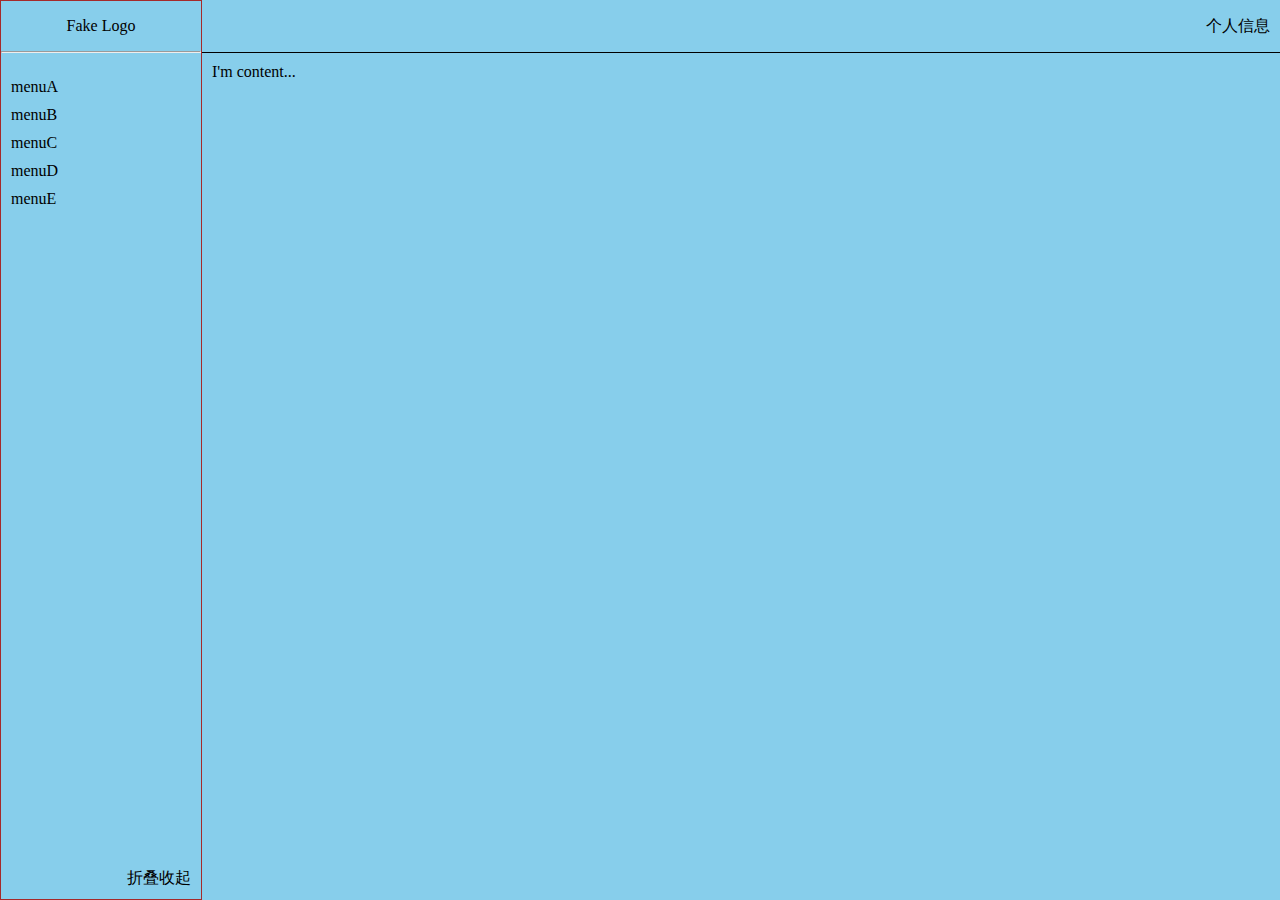
<file: index.html>
<!DOCTYPE html>
<html lang="en">
  <head>
    <meta charset="UTF-8" />
    <meta name="viewport" content="width=device-width, initial-scale=1.0" />
    <title>菜单折叠动画</title>
    <link rel="stylesheet" href="./index.css" type="text/css" />
  </head>
  <body>
    <div class="container">
      <div class="leftMenu">
        <div class="logo">Fake Logo</div>
        <hr />
        <ul class="menuList">
          <li>menuA</li>
          <li>menuB</li>
          <li>menuC</li>
          <li>menuD</li>
          <li>menuE</li>
        </ul>
        <div class="foldBtn">折叠收起</div>
      </div>
      <div class="rightContent">
        <div class="rightTop">
          <div class="userMsg">个人信息</div>
          <div class="miniShowMenuBtn">菜单</div>
        </div>
        <div class="content">I'm content...</div>
      </div>
    </div>
    <script>
      const foldBtn = document.getElementsByClassName("foldBtn")[0];
      const leftMenu = document.getElementsByClassName("leftMenu")[0];
      foldBtn.addEventListener("click", () => {
        if (leftMenu.clientWidth > 100) {
          leftMenu.classList.remove("widthFull");
          leftMenu.classList.add("widthShort");
        } else {
          leftMenu.classList.remove("widthShort");
          leftMenu.classList.add("widthFull");
        }
      });
    </script>
  </body>
</html>
</file>
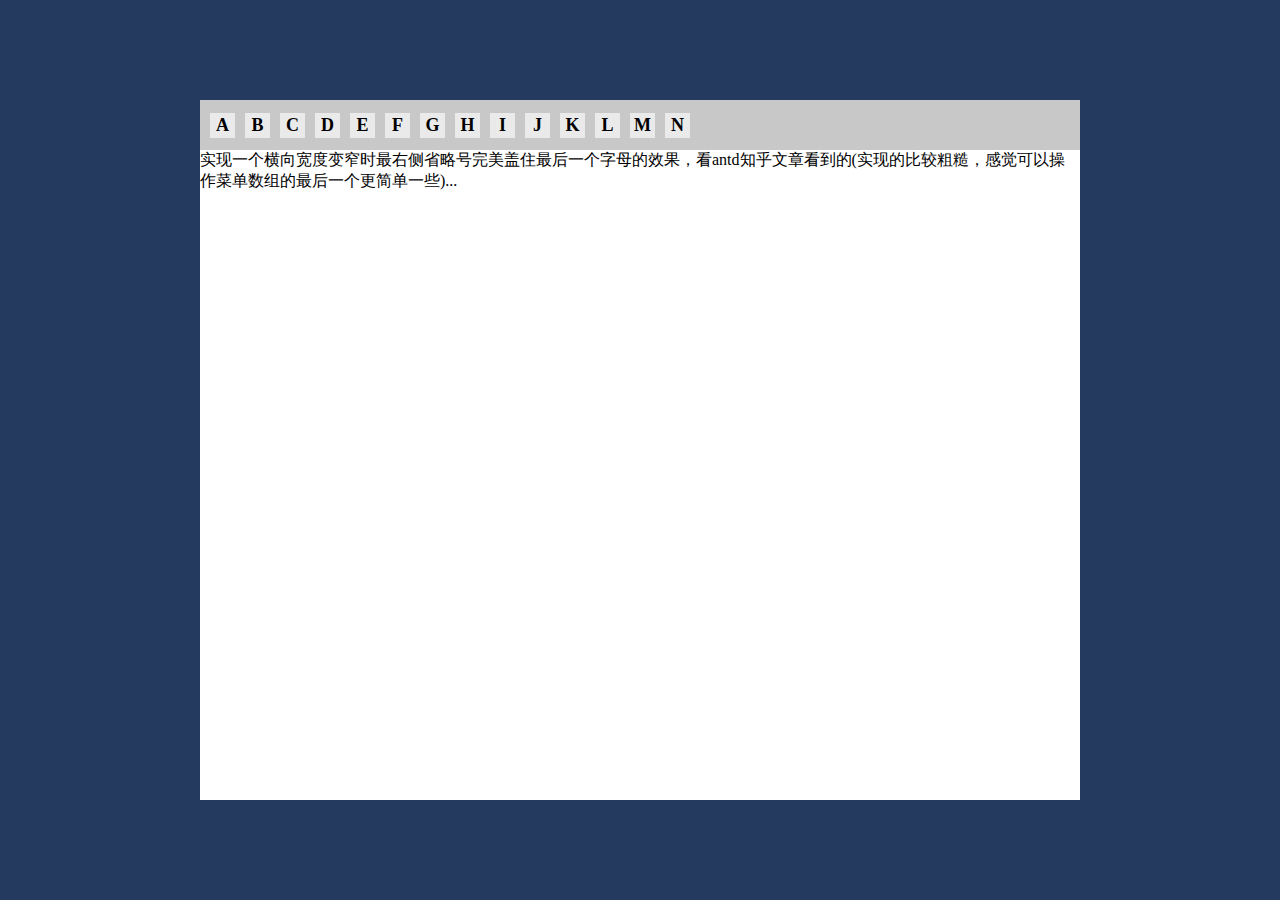
<file: responsive-show-hide.html>
<!DOCTYPE html>
<html lang="en">

<head>
  <meta charset="UTF-8" />
  <meta name="viewport" content="width=device-width, initial-scale=1.0" />
  <title>Document</title>
  <style>
    body {
      margin: 0;
      padding: 0;
      background-color: #243a5e;
    }

    .ctn {
      margin: 100px 200px;
      background-color: #fff;
    }

    header {
      display: flex;
      position: relative;
      align-items: center;
      height: 50px;
      background-color: #c8c8c8;
      overflow-x: hidden;
    }

    .menu-item {
      position: relative;
      width: 25px;
      min-width: 25px;
      height: 25px;
      text-align: center;
      line-height: 25px;
      background-color: #eaeaea;
      font-size: 18px;
      font-weight: 700;
      margin-left: 10px;
    }

    .menu-item-ellipsis::after {
      content: "...";
      position: absolute;
      top: 0;
      left: 0;
      width: 25px;
      height: 25px;
      line-height: 15px;
    }


    .content {
      height: calc(100vh - 250px);
    }
  </style>
</head>

<body>
  <div class="ctn">
    <header>
    </header>
    <div class="content">
      实现一个横向宽度变窄时最右侧省略号完美盖住最后一个字母的效果，看antd知乎文章看到的(实现的比较粗糙，感觉可以操作菜单数组的最后一个更简单一些)...
    </div>
  </div>
</body>
<script>
  const header = document.querySelector("header");
  // 初始化菜单
  const menuNameList = ['A', 'B', 'C', 'D', 'E', 'F', 'G', 'H', 'I', 'J', 'K', 'L', 'M', 'N']
  for (let i = 0; i < menuNameList.length; i++) {
    const menuItem = document.createElement('div')
    menuItem.classList.add('menu-item')
    menuItem.innerHTML = menuNameList[i]
    header.appendChild(menuItem)
  }
  // 获取菜单元素以及初始化长度信息，以及可显示菜单数量
  const menuList = document.querySelectorAll(".menu-item");
  const menuListNum = menuNameList.length
  let showMenuNum = menuListNum
  const menuItemWidth = menuList[0].clientWidth

  // 获取每个菜单的真是占据宽度，包括margin padding
  let style = window.getComputedStyle(menuList[0], null);
  let marginingL = parseFloat(style.getPropertyValue('margin-left'));
  let marginingR = parseFloat(style.getPropertyValue('margin-right'));
  let paddingL = parseFloat(style.getPropertyValue('padding-left'));
  let paddingR = parseFloat(style.getPropertyValue('padding-right'));
  let menuItemRealWidth = Number(menuItemWidth + paddingL + paddingR + marginingL + marginingR); // 获取实际宽度

  console.log('menuItemRealWidth', menuItemRealWidth)

  const debounceFn = (fn, time) => {
    let timer = null;
    return () => {
      if (!timer) {
        fn()
        timer = setTimeout(() => {
          timer = null
        }, time);
      }
    }
  }
  const handleFn = () => {
    // 计算header的宽度能显示多少个菜单
    let tmpNum = Math.floor(
      header.clientWidth / menuItemRealWidth
    );
    // header很宽时限制最长显示个数为菜单的个数
    tmpNum = tmpNum > menuListNum ? menuListNum : tmpNum
    showMenuNum = tmpNum === 0 ? 1 : tmpNum;
    console.log('showMenuNum', showMenuNum)
    // 将此时前面需要显示的菜单全部重置
    for (let i = 0; i < showMenuNum; i++) {
      menuList[i].innerHTML = menuNameList[i]
      menuList[i].style.display = "block";
      menuList[i].classList.remove("menu-item-ellipsis")
    }
    // 将...后面的全部隐藏掉
    for (let i = showMenuNum; i < menuListNum; i++) {
      menuList[i].style.display = "none";
    }
    // 将可显示的最后一个改为...，判断可显示数为小于菜单长度时才改为...，大于等于是则直接显示全部菜单即可
    if (showMenuNum < menuListNum) {
      menuList[showMenuNum - 1].classList.add("menu-item-ellipsis")
      menuList[showMenuNum - 1].innerHTML = ''
    }
  }

  window.addEventListener("resize", debounceFn(handleFn, 100));
</script>

</html>
</file>
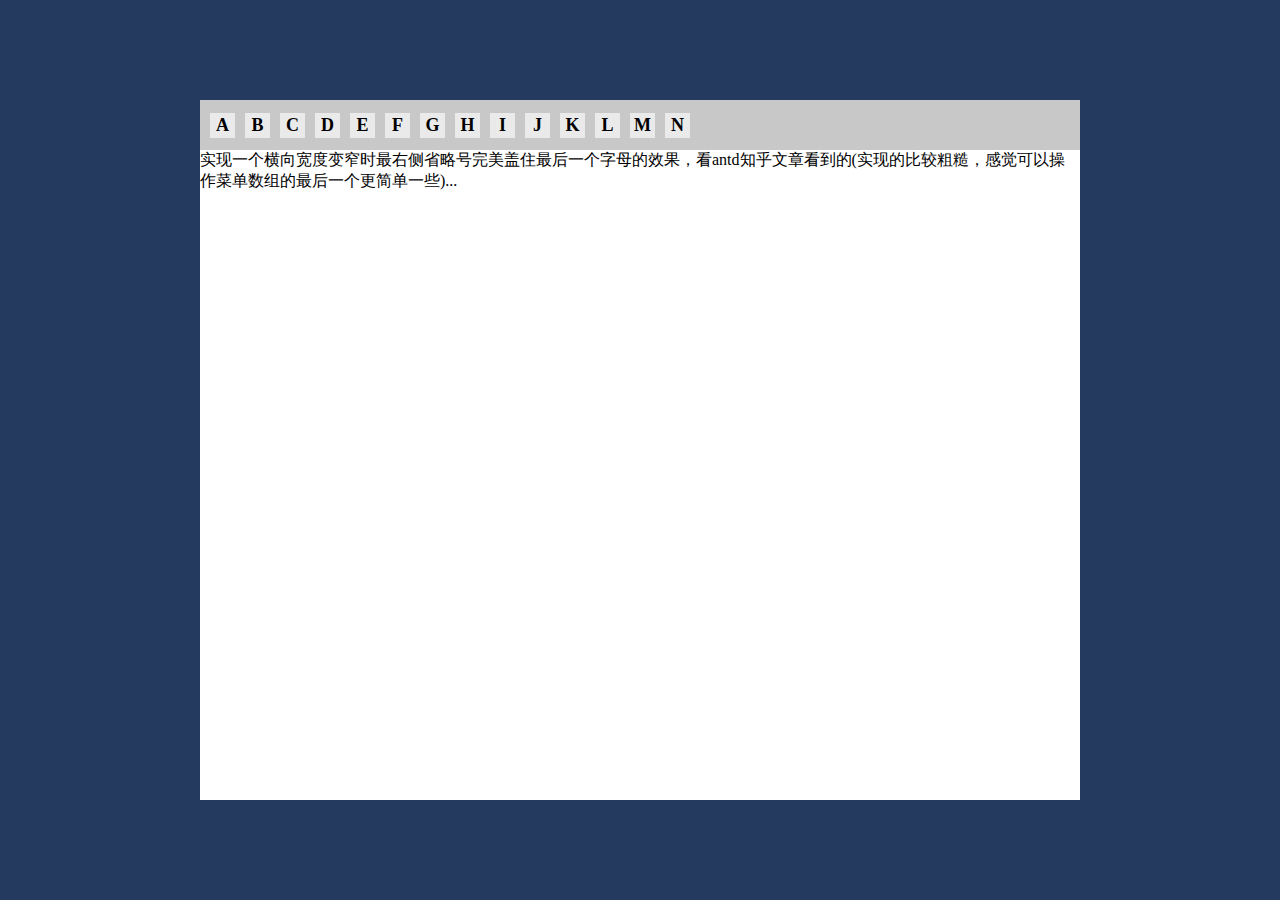
<file: 响应式显示隐藏菜单2.html>
<!DOCTYPE html>
<html lang="en">

<head>
  <meta charset="UTF-8" />
  <meta name="viewport" content="width=device-width, initial-scale=1.0" />
  <title>Document</title>
  <style>
    body {
      margin: 0;
      padding: 0;
      background-color: #243a5e;
    }

    .ctn {
      margin: 100px 200px;
      background-color: #fff;
    }

    header {
      display: flex;
      position: relative;
      align-items: center;
      height: 50px;
      background-color: #c8c8c8;
      overflow-x: hidden;
    }

    .menu-item {
      position: relative;
      width: 25px;
      min-width: 25px;
      height: 25px;
      text-align: center;
      line-height: 25px;
      background-color: #eaeaea;
      font-size: 18px;
      font-weight: 700;
      margin-left: 10px;
    }

    .menu-item-ellipsis::after {
      content: "...";
      position: absolute;
      top: 0;
      left: 0;
      width: 25px;
      height: 25px;
      line-height: 15px;
    }


    .content {
      height: calc(100vh - 250px);
    }
  </style>
</head>

<body>
  <div class="ctn">
    <header>
    </header>
    <div class="content">
      实现一个横向宽度变窄时最右侧省略号完美盖住最后一个字母的效果，看antd知乎文章看到的(实现的比较粗糙，感觉可以操作菜单数组的最后一个更简单一些)...
    </div>
  </div>
</body>
<script>
  const header = document.querySelector("header");
  // 初始化菜单
  const menuNameList = ['A', 'B', 'C', 'D', 'E', 'F', 'G', 'H', 'I', 'J', 'K', 'L', 'M', 'N']
  const overMenuItem = document.createElement('div')
  overMenuItem.classList.add(".menu-item")
  overMenuItem.classList.add(".menu-item-ellipsis")
  for (let i = 0; i < menuNameList.length; i++) {
    const menuItem = document.createElement('div')
    menuItem.classList.add('menu-item')
    menuItem.innerHTML = menuNameList[i]
    header.appendChild(menuItem)
  }
  // 获取菜单元素以及初始化长度信息，以及可显示菜单数量
  const menuList = document.querySelectorAll(".menu-item");
  const menuListNum = menuNameList.length
  let showMenuNum = menuListNum
  const menuItemWidth = menuList[0].clientWidth

  // 获取每个菜单的真是占据宽度，包括margin padding
  let style = window.getComputedStyle(menuList[0], null);
  let marginingL = parseFloat(style.getPropertyValue('margin-left'));
  let marginingR = parseFloat(style.getPropertyValue('margin-right'));
  let paddingL = parseFloat(style.getPropertyValue('padding-left'));
  let paddingR = parseFloat(style.getPropertyValue('padding-right'));
  let menuItemRealWidth = Number(menuItemWidth + paddingL + paddingR + marginingL + marginingR); // 获取实际宽度

  console.log('menuItemRealWidth', menuItemRealWidth)

  const debounceFn = (fn, time) => {
    let timer = null;
    return () => {
      if (!timer) {
        fn()
        timer = setTimeout(() => {
          timer = null
        }, time);
      }
    }
  }
  const handleFn = () => {
    // 计算header的宽度能显示多少个菜单
    let tmpNum = Math.floor(
      header.clientWidth / menuItemRealWidth
    );
    // header很宽时限制最长显示个数为菜单的个数
    tmpNum = tmpNum > menuListNum ? menuListNum : tmpNum
    showMenuNum = tmpNum === 0 ? 1 : tmpNum;
    console.log('showMenuNum', showMenuNum)
    // 将此时前面需要显示的菜单全部重置
    for (let i = 0; i < showMenuNum; i++) {
      menuList[i].innerHTML = menuNameList[i]
      menuList[i].style.display = "block";
      menuList[i].classList.remove("menu-item-ellipsis")
    }
    // 将...后面的全部隐藏掉
    for (let i = showMenuNum; i < menuListNum; i++) {
      menuList[i].style.display = "none";
    }
    // 将可显示的最后一个改为...，判断可显示数为小于菜单长度时才改为...，大于等于是则直接显示全部菜单即可
    if (showMenuNum < menuListNum) {
      menuList[showMenuNum - 1].classList.add("menu-item-ellipsis")
      menuList[showMenuNum - 1].innerHTML = ''
    }
  }

  window.addEventListener("resize", debounceFn(handleFn, 100));
</script>

</html>
</file>
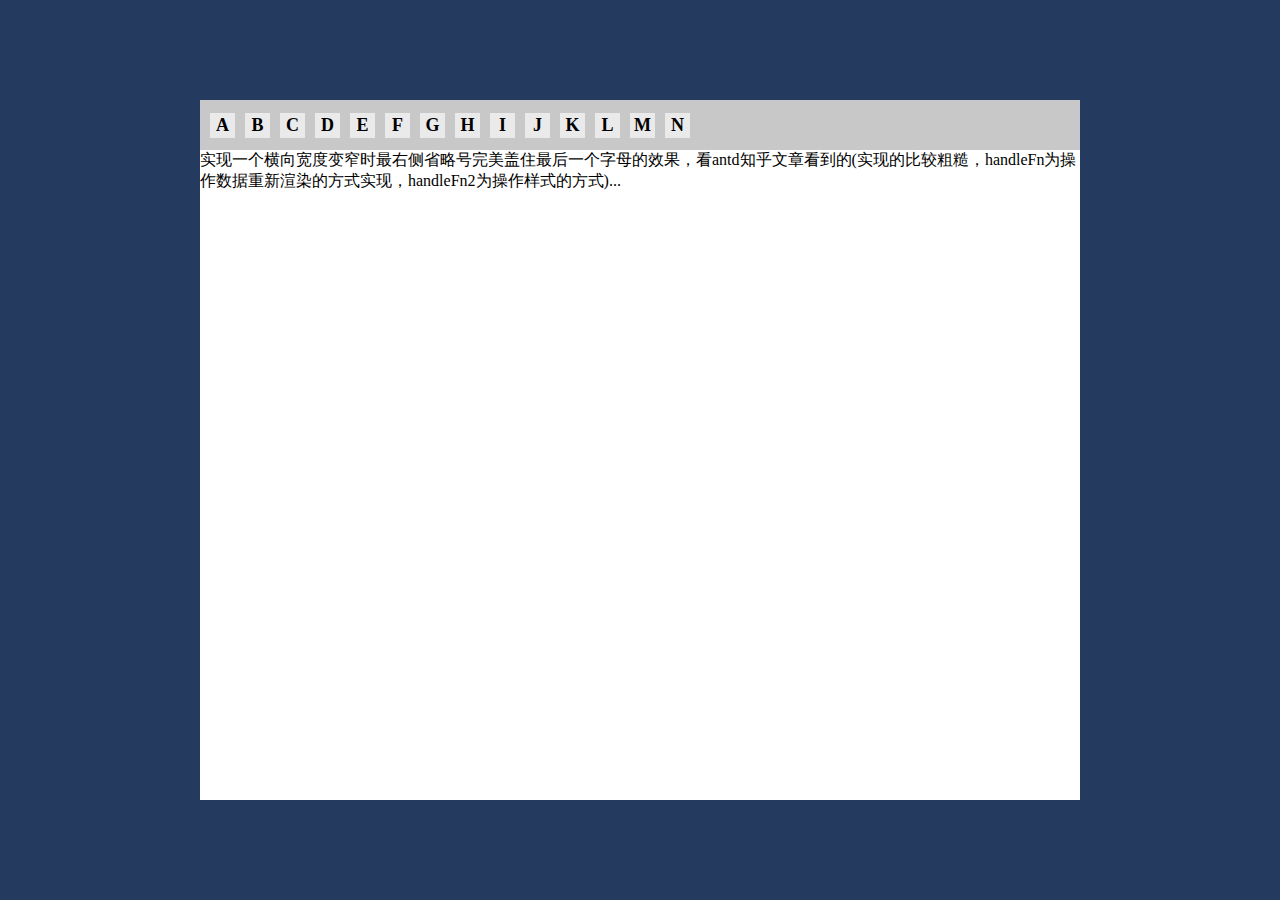
<file: 响应式显隐菜单.html>
<!DOCTYPE html>
<html lang="en">

<head>
    <meta charset="UTF-8" />
    <meta name="viewport" content="width=device-width, initial-scale=1.0" />
    <title>Document</title>
    <style>
        body {
            margin: 0;
            padding: 0;
            background-color: #243a5e;
        }

        .ctn {
            margin: 100px 200px;
            background-color: #fff;
        }

        header {
            display: flex;
            position: relative;
            align-items: center;
            height: 50px;
            background-color: #c8c8c8;
            overflow-x: hidden;
        }

        .menu-item {
            position: relative;
            width: 25px;
            min-width: 25px;
            height: 25px;
            text-align: center;
            line-height: 25px;
            background-color: #eaeaea;
            font-size: 18px;
            font-weight: 700;
            margin-left: 10px;
        }

        .menu-item-ellipsis::after {
            content: "...";
            position: absolute;
            top: 0;
            left: 0;
            width: 25px;
            height: 25px;
            line-height: 15px;
        }


        .content {
            height: calc(100vh - 250px);
        }
    </style>
</head>

<body>
    <div class="ctn">
        <header>
        </header>
        <div class="content">
            实现一个横向宽度变窄时最右侧省略号完美盖住最后一个字母的效果，看antd知乎文章看到的(实现的比较粗糙，handleFn为操作数据重新渲染的方式实现，handleFn2为操作样式的方式)...
        </div>
    </div>
</body>
<script>

    const debounceFn = (fn, time) => {
        let timer = null;
        return () => {
            if (!timer) {
                fn()
                timer = setTimeout(() => {
                    timer = null
                }, time);
            }
        }
    }
    const writeMenu = (length = menuNameList.length) => {
        for (let i = 0; i < length; i++) {
            const menuItem = document.createElement('div')
            menuItem.classList.add('menu-item')
            menuItem.innerHTML = menuNameList[i]
            header.appendChild(menuItem)
        }
    }
    // handleFn为操作数据并重新渲染的方式
    const handleFn = () => {
        showMenuNum = getShowMenuMum()
        // 清空所有菜单，并将此时前面需要显示的菜单全部重置
        header.innerHTML = ''
        writeMenu(showMenuNum)

        // 将可显示的最后一个改为...，判断可显示数为小于菜单长度时才改为...，大于等于是则直接显示全部菜单即可
        if (showMenuNum < menuListNum) {
            // 获取最新的列表然后删除最后一个，替换为省略号，如果不重新获取，会拿不到最新渲染的菜单节点，
            // 因为之前获取的是初始化或上次渲染的，这里每次都是重新渲染的菜单
            menuList = document.querySelectorAll(".menu-item");
            menuList[showMenuNum - 1].remove()
            header.appendChild(overMenuItem)
        }
    }
    // handleFn2为操作节点样式的方式
    const handleFn2 = () => {
        showMenuNum = getShowMenuMum()
        // 将此时前面需要显示的菜单全部重置
        for (let i = 0; i < showMenuNum; i++) {
            menuList[i].innerHTML = menuNameList[i]
            menuList[i].style.display = "block";
            menuList[i].classList.remove("menu-item-ellipsis")
        }
        // 将...后面的全部隐藏掉
        for (let i = showMenuNum; i < menuListNum; i++) {
            menuList[i].style.display = "none";
        }
        // 将可显示的最后一个改为...，判断可显示数为小于菜单长度时才改为...，大于等于是则直接显示全部菜单即可
        if (showMenuNum < menuListNum) {
            menuList[showMenuNum - 1].classList.add("menu-item-ellipsis")
            menuList[showMenuNum - 1].innerHTML = ''
        }
    }
    const getShowMenuMum = () => {
        // 计算header的宽度能显示多少个菜单
        let tmpNum = Math.floor(
            header.clientWidth / menuItemRealWidth
        );
        // header很宽时限制最长显示个数为菜单的个数
        tmpNum = tmpNum > menuListNum ? menuListNum : tmpNum
        return tmpNum === 0 ? 1 : tmpNum; // 至少显示一个菜单，即省略号
    }


    const header = document.querySelector("header");
    // 初始化菜单
    const menuNameList = ['A', 'B', 'C', 'D', 'E', 'F', 'G', 'H', 'I', 'J', 'K', 'L', 'M', 'N']
    writeMenu()

    // 创建省略号菜单元素
    const overMenuItem = document.createElement('div')
    overMenuItem.classList.add("menu-item")
    overMenuItem.classList.add("menu-item-ellipsis")

    // 获取菜单元素以及初始化长度信息，以及可显示菜单数量
    let menuList = document.querySelectorAll(".menu-item");
    const menuListNum = menuNameList.length
    const menuItemWidth = menuList[0].clientWidth

    // 获取每个菜单的真是占据宽度，包括margin padding
    let style = window.getComputedStyle(menuList[0], null);
    let marginingL = parseFloat(style.getPropertyValue('margin-left'));
    let marginingR = parseFloat(style.getPropertyValue('margin-right'));
    let paddingL = parseFloat(style.getPropertyValue('padding-left'));
    let paddingR = parseFloat(style.getPropertyValue('padding-right'));
    let menuItemRealWidth = Number(menuItemWidth + paddingL + paddingR + marginingL + marginingR); // 获取实际宽度

    // 上来就根据当前header宽度初始化渲染一次，当宽度不足时则上来就省略多余的菜单
    let showMenuNum = getShowMenuMum() - 1
    handleFn2()

    window.addEventListener("resize", debounceFn(handleFn2, 50));

</script>

</html>
</file>
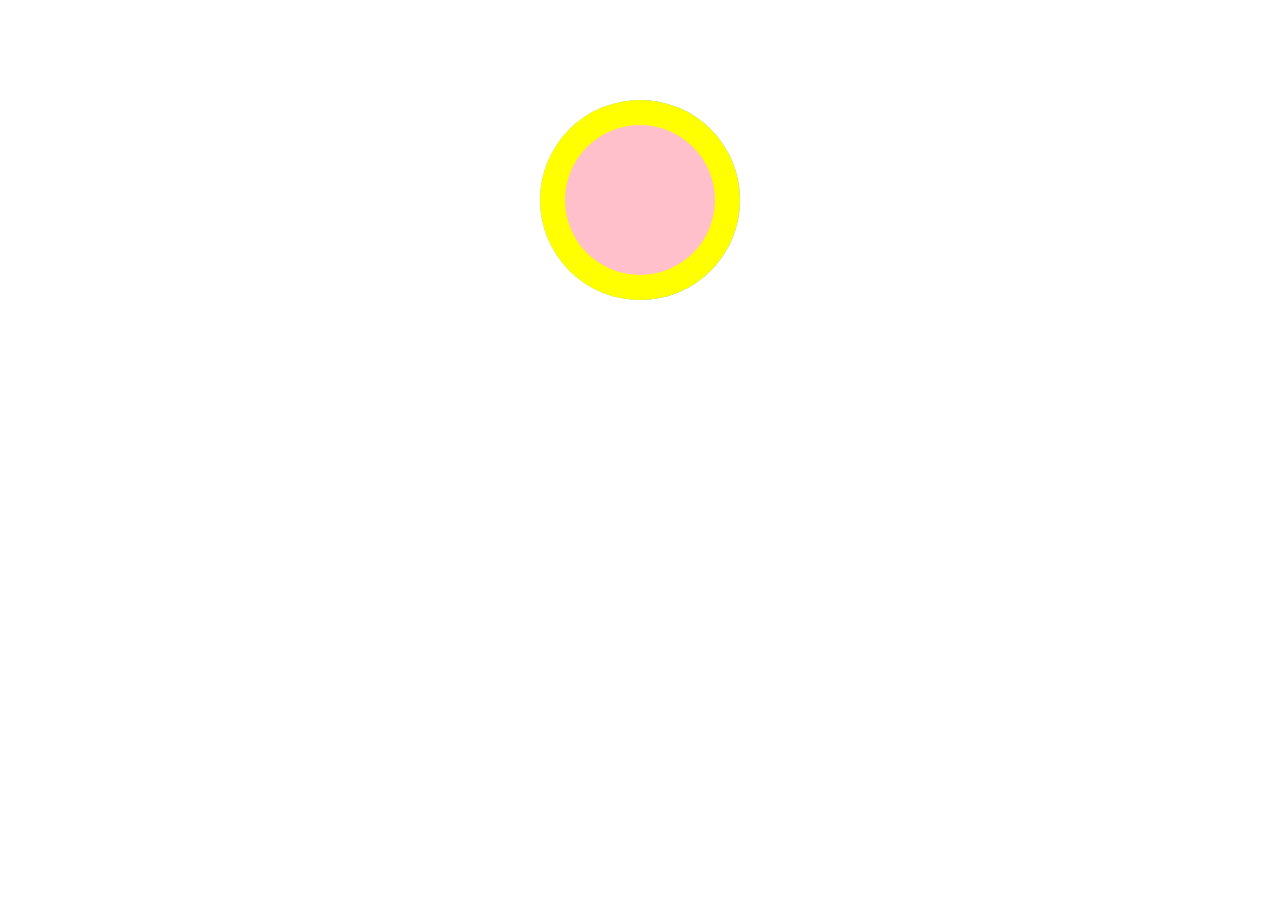
<file: 实现圆角进度条.html>
<!DOCTYPE html>
<html lang="en">

<head>
    <meta charset="UTF-8">
    <meta http-equiv="X-UA-Compatible" content="IE=edge">
    <meta name="viewport" content="width=device-width, initial-scale=1.0">
    <title>Document</title>
    <style>
        .con {
            position: relative;
            width: 200px;
            height: 200px;
            background-color: skyblue;
            margin: 100px auto;
            border-radius: 50%;
        }

        .inner {
            position: absolute;
            top: 50%;
            left: 50%;
            width: 150px;
            height: 150px;
            transform: translate(-50%, -50%);
            background-color: pink;
            border-radius: 50%;
            z-index: 1000;
        }

        .left {
            position: absolute;
            top: 0;
            left: 0;
            width: 100px;
            height: 200px;
            border-radius: 100px 0 0 100px;
            transform-origin: 100px 100px;
            background-color: yellow;
            transition: transform 0.5s linear;
        }

        .right {
            position: absolute;
            top: 0;
            right: 0;
            width: 100px;
            height: 200px;
            border-radius: 0 100px 100px 0;
            background-color: yellow;
            transform-origin: 0 100px;
            transition: transform 0.5s linear;
            z-index: 10;
        }

        .secondright {
            position: absolute;
            top: 0;
            right: 0;
            width: 100px;
            height: 200px;
            border-radius: 0 100px 100px 0;
            background-color: skyblue;
        }
    </style>
</head>

<body>
    <div class="con">
        <div class="inner">
        </div>
        <div class="left"></div>
        <div class="right"></div>
        <div class="secondright"></div>
    </div>
    <script>
        let right = document.getElementsByClassName('right')[0];
        let left = document.getElementsByClassName('left')[0];
        let secondRight = document.getElementsByClassName('secondRight')[0];
        let n = 0;
        n = prompt("请输入进度条的百分比(0-100)：")
        n = n * 360 / 100;
        if (Number(n) <= 180 && n >= 0) {
            right.style.transform = `rotate(${n}deg)`;
        } else if (Number(n) >= 180 && Number(n) <= 360) {
            right.style.transform = `rotate(${n}deg)`;
            right.style.zIndex = 0;
            left.style.transform = `rotate(${n - 180}deg)`;
            secondRight.style.zIndex = 100;
        } else {
            alert("输入不合法哦~")
        }
    </script>
</body>

</html>
</file>
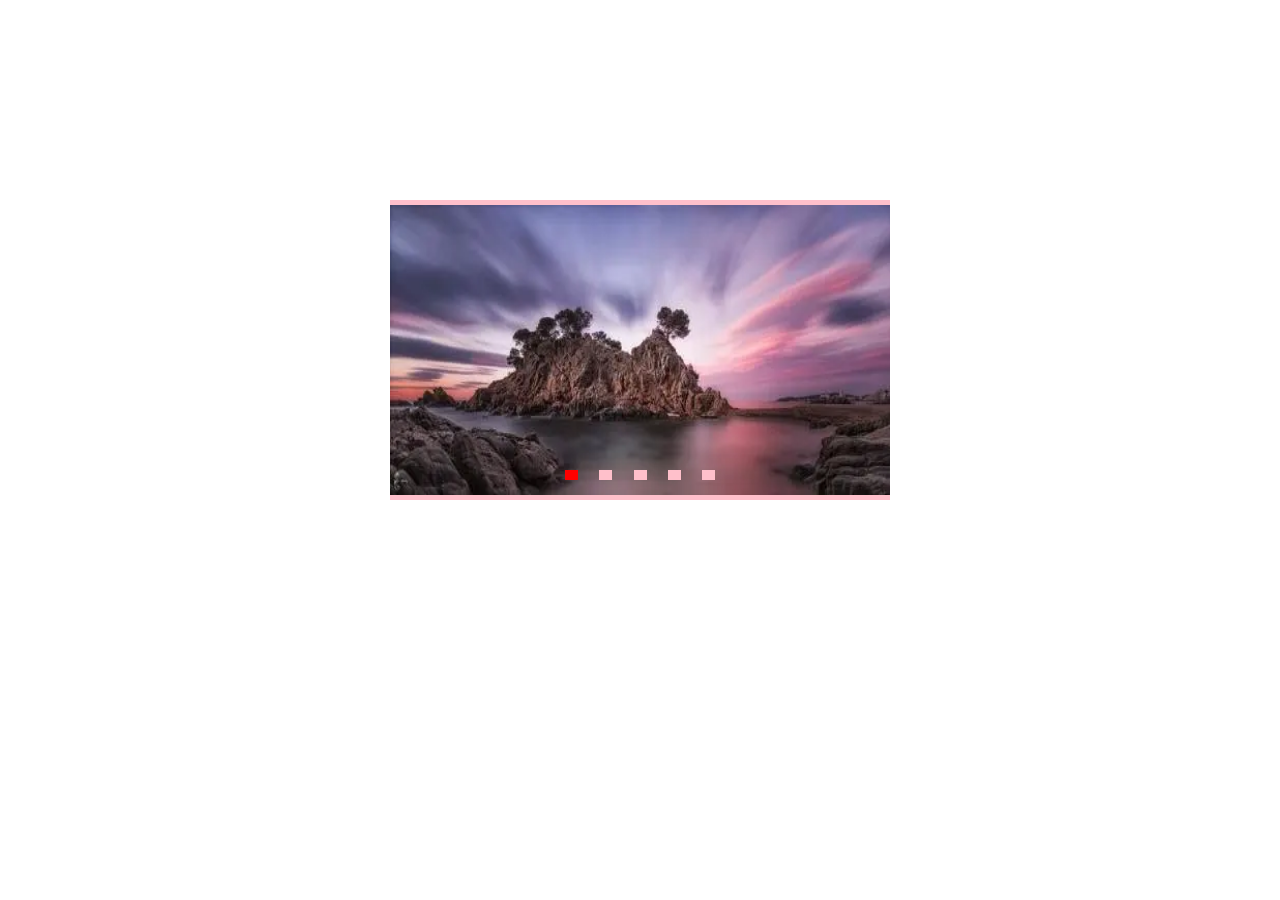
<file: js控制的轮播图/自己写的轮播图.html>
<!DOCTYPE html>
<html lang="en">

<head>
    <meta charset="UTF-8">
    <meta http-equiv="X-UA-Compatible" content="IE=edge">
    <meta name="viewport" content="width=device-width, initial-scale=1.0">
    <title>Document</title>
    <style>
        * {
            margin: 0;
            padding: 0;
        }

        #box1 {
            position: relative;
            width: 500px;
            height: 300px;
            background-color: pink;
            margin: 200px auto;
            overflow: hidden;
        }

        #box1 .bottomItem {
            display: flex;
            justify-content: space-between;
            position: absolute;
            bottom: 20px;
            left: 50%;
            transform: translateX(-50%);
            width: 150px;
            height: 10px;
        }

        .bottomItem div {
            width: 13px;
            height: 10px;
            background-color: pink;
            cursor: pointer;
        }

        #inner {
            display: flex;
            position: absolute;
            top: 50%;
            left: 0;
            transform: translateY(-50%);
            width: 3000px;
            height: 290px;
            background-color: skyblue;
            transition: left 0.2s ease-in-out;
        }

        #inner img {
            width: 16.667%;
            height: 100%;
        }
    </style>
</head>

<body>

    <div id="box1">
        <div id="inner">
            <img src="1.webp" alt="">
            <img src="2.webp" alt="">
            <img src="3.webp" alt="">
            <img src="4.webp" alt="">
            <img src="5.webp" alt="">
            <img src="1.webp" alt="">
        </div>
        <div class="bottomItem">
            <div></div>
            <div></div>
            <div></div>
            <div></div>
            <div></div>
        </div>
    </div>
    <script>
        window.onload = function () {
            let inner = document.getElementById("inner");
            let bottomItem = document.getElementsByClassName("bottomItem")[0].children;
            bottomItem[0].style.backgroundColor = "red"; //初始化第一个选中按钮颜色
            let n, isTransition = false;//选中按钮的n，是否要过渡效果
            let moveFun; //用它来立即执行迭代器
            function setTime() {
                return setInterval(moveFun = () => {
                    var beforeLeft = inner.style.left;
                    var numBeforeLeft = Number(beforeLeft.split("px")[0]);
                    inner.style.left = numBeforeLeft - 500 + 'px';
                    n = Math.abs(numBeforeLeft) / 500 + 1;
                    isTransition ? inner.style.transitionDuration = 0.2 + 's' : 1;
                    if (numBeforeLeft == -2500) {
                        inner.style.transitionDuration = 0 + 's';
                        isTransition = true;
                        inner.style.left = 0 + 'px';
                        numBeforeLeft = 0;
                        n = 0;
                    }
                    n >= 5 ? n = 0 : n;
                    bottomItem[n].style.backgroundColor = "red";
                    for (let j = 0; j < 5; j++) {
                        if (j == n) { continue }
                        bottomItem[j].style.backgroundColor = "pink";
                    }
                    if (numBeforeLeft == -2000) {
                        console.log(2);
                        setTimeout(() => {
                            moveFun();
                        }, 200); //设置延时器时间等于过渡时间（为了让最后一张的移动效果出现）
                        //然后立即调用下一次迭代器函数，以此来消除最后一张到第一张的过渡效果
                    }
                }, 2000);
            }
            let timer = setTime()
            let timeout1;

            for (let i = 0; i < 5; i++) {
                bottomItem[i].addEventListener('click', (e) => {
                    clearTimeout(timeout1);
                    inner.style.left = - i * 500 + 'px';
                    for (let j = 0; j < 5; j++) {
                        bottomItem[j].style.backgroundColor = "pink";
                    }
                    bottomItem[i].style.backgroundColor = "red";
                    clearInterval(timer)
                    timeout1 = setTimeout(() => {
                        timer = setTime()
                    }, 500);
                })
            }
        }
    </script>
</body>

</html>
</file>
<file: index.css>
* {
  margin: 0;
  padding: 0;
  list-style: none;
  user-select: none;
  box-sizing: content-box;
}
.container {
  display: flex;
  width: 100vw;
  height: 100vh;
  background-color: skyblue;
}
.logo {
  width: 100%;
  height: 50px;
  text-align: center;
  line-height: 50px;
}
.leftMenu {
  position: relative;
  width: 200px;
  border: 1px solid brown;
}
.widthFull {
  width: 200px;
}
.widthShort {
  width: 80px;
}
.logo,
.leftMenu {
  transition: all 0.3s ease-out;
}
@media screen and (max-width: 1000px) {
  .leftMenu {
    width: 80px;
  }
}
@media screen and (max-width: 500px) {
  .leftMenu {
    display: none;
  }
  .logo {
    display: none;
  }
  .miniShowMenuBtn {
    display: block !important;
  }
}

.menuList {
  padding: 10px;
  margin-top: 10px;
}
.menuList li {
  padding: 5px 0;
  cursor: pointer;
}
.foldBtn {
  position: absolute;
  right: 10px;
  bottom: 10px;
  cursor: pointer;
}
.rightContent {
  flex: 1;
}
.rightContent .rightTop {
  display: flex;
  flex-direction: row-reverse;
  justify-content: space-between;
  height: 52px;
  padding: 0 10px;
  border-bottom: 1px solid black;
  line-height: 52px;
}
.rightTop .miniShowMenuBtn {
  display: none;
  cursor: pointer;
}

.rightContent .content {
  padding: 10px;
}
</file>
